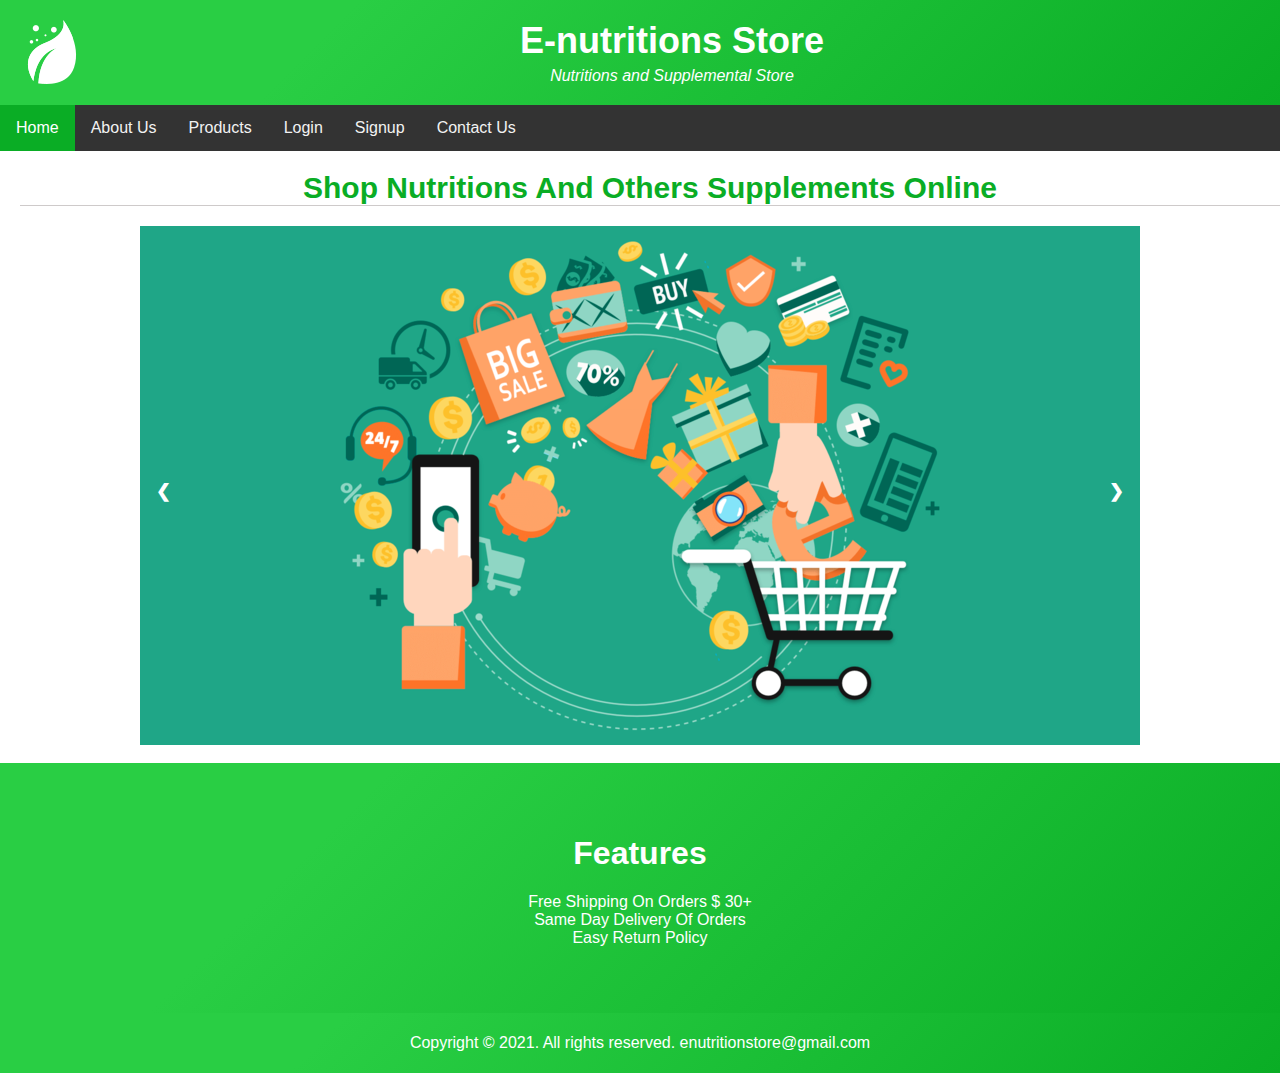
<file: index.html>
<!DOCTYPE html>
<html lang="en">

<head>
    <meta charset="UTF-8" />
    <meta name="viewport" content="width=device-width, initial-scale=1.0" />
    <title>Home</title>
    <link rel="stylesheet" href="css/main.css" />
</head>

<body>
    <div id="container">
        <header>
            <img src="images/sitelogo.png" align="left">
            <h1 class="logo_heading">E-nutritions Store</h1>
            <span>Nutritions and Supplemental Store</span>
        </header>
        <nav>
            <ul>
                <li><a href="index.html" class="active">Home</a></li>
                <li><a href="about.html">About Us</a></li>
                <li><a href="products.html">Products</a></li>
                <li><a class="hidelink" href="login.html">Login</a></li>
                <li><a class="hidelink" href="singup.html">Signup</a></li>
                <li><a href="contact.html">Contact Us</a></li>
                <li><a href="javascript:void(0)" onclick="Logout()" class="showlink" id="showlink">Logout</a></li>
            </ul>
            <div class="Username" id="Username"></div>
            
        </nav>
       
        <section>
            <div>
                <h1 class="singletitle  title text-center">Shop Nutritions And Others Supplements Online</h1>

                <div class="slideshow-container">
                    <div class="mySlides fade">
                        <img src="images/banner1.png" style="width:100%">
                    </div>
                    <div class="mySlides fade">
                        <img src="images/banner2.jpg" style="width:100%">
                    </div>
                    <div class="mySlides fade">
                        <img src="images/banner3.jpg" style="width:100%">
                    </div>
                    <a class="prev" onclick="plusSlides(-1)">&#10094;</a>
                    <a class="next" onclick="plusSlides(1)">&#10095;</a>
                </div>
            </div> <br>

            <header style="padding:50px 16px">
                <h1>Features</h1>
                <p>Free Shipping On Orders $ 30+ <br> Same Day Delivery Of Orders <br> Easy Return Policy</p>
            </header>
            <div class="clearfix"></div>
        </section>


        <!-- footer of the webpage -->
        <footer>
            <p>
                Copyright &copy; 2021. All rights reserved.
                <a href="mailto:enutritionsstore@gmail.com">enutritionstore@gmail.com </a>
            </p>
        </footer>
    </div>
    
    <script>
        var slideIndex = 1;
        showSlides(slideIndex);

        function plusSlides(n) {
            showSlides(slideIndex += n);
        }

        function currentSlide(n) {
            showSlides(slideIndex = n);
        }

        function showSlides(n) {
            var i;
            var slides = document.getElementsByClassName("mySlides");
            var dots = document.getElementsByClassName("dot");
            if (n > slides.length) {
                slideIndex = 1
            }
            if (n < 1) {
                slideIndex = slides.length
            }
            for (i = 0; i < slides.length; i++) {
                slides[i].style.display = "none";
            }
            for (i = 0; i < dots.length; i++) {
                dots[i].className = dots[i].className.replace(" active", "");
            }
            slides[slideIndex - 1].style.display = "block";
            //dots[slideIndex - 1].className += " active";
            var IsLogin = localStorage.getItem('IsLogin');
        if (typeof IsLogin !== 'undefined' && IsLogin !== null) {
            document.getElementById('showlink').style.display = 'block';
            var hidelink = document.getElementsByClassName('hidelink');
            for (var i = 0; i < hidelink.length; i++) {
                hidelink[i].style.display = 'none';
            }
            document.getElementById("Username").innerHTML = localStorage.getItem('email');
        }


        }

        function Logout() {
            localStorage.removeItem("IsLogin");
            location.reload(0);
        }
        </script>
    
</body>

</html>
</file>
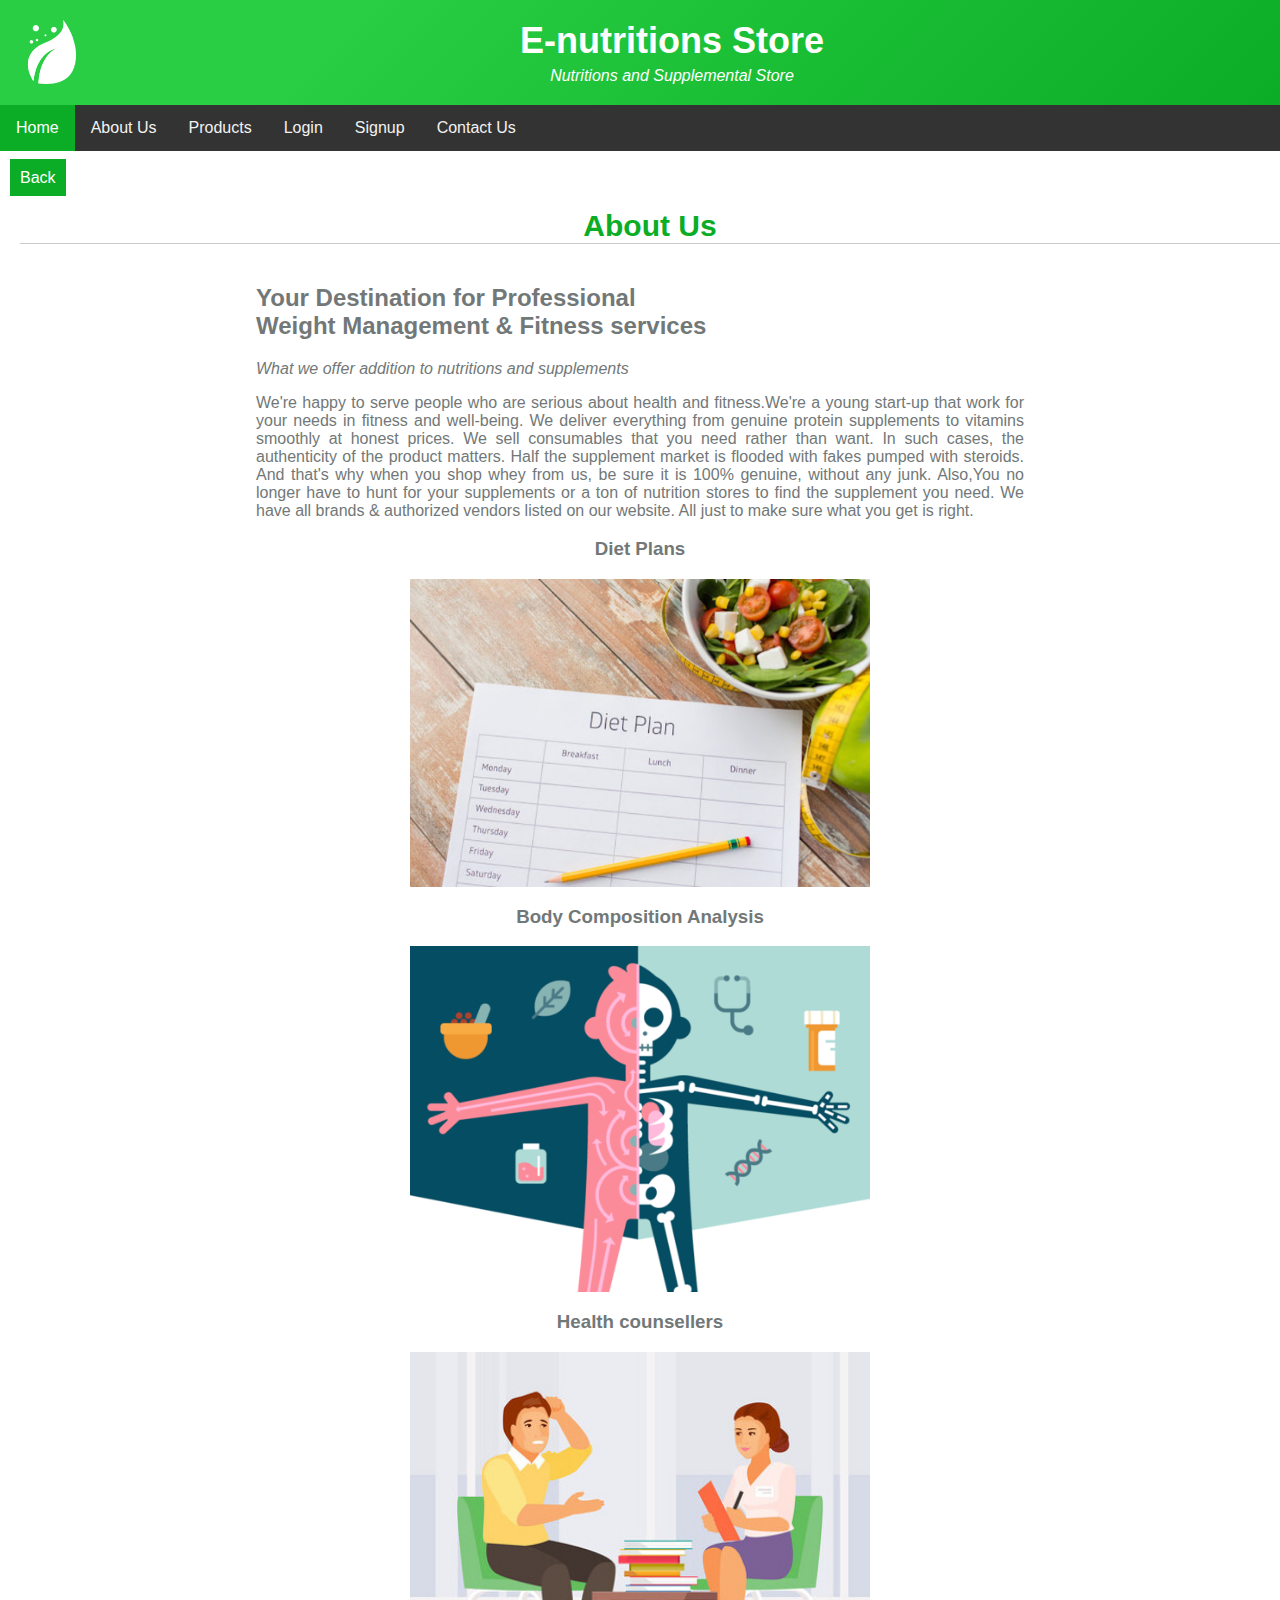
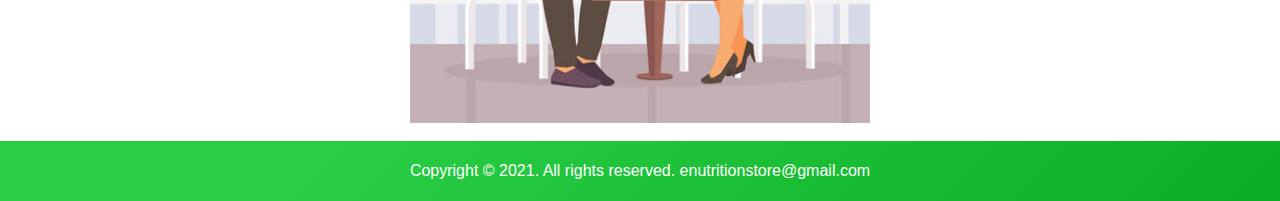
<file: about.html>
<!DOCTYPE html>
<html lang="en">

<head>
    <meta charset="UTF-8" />
    <meta name="viewport" content="width=device-width, initial-scale=1.0" />
    <title>About Us</title>
    <link rel="stylesheet" href="css/main.css" />
    <link rel="stylesheet" href="css/content.css" />
    <link href="css/font.css" rel="stylesheet">
</head>

<body>
    <div id="container">
        <header>
            <img src="images/sitelogo.png" align="left">
            <h1 class="logo_heading">E-nutritions Store</h1>
            <span>Nutritions and Supplemental Store</span>
        </header>
        <nav>
            <ul>
                <li><a href="index.html" class="active">Home</a></li>
                <li><a href="about.html">About Us</a></li>
                <li><a href="products.html">Products</a></li>
                <li><a class="hidelink" href="login.html">Login</a></li>
                <li><a class="hidelink" href="singup.html">Signup</a></li>
                <li><a href="contact.html">Contact Us</a></li>
                <li><a href="javascript:void(0)" onclick="Logout()" class="showlink" id="showlink">Logout</a></li>

            </ul>
            <div class="Username" id="Username"></div>

        </nav>
        <section class="mainsection">
            <br>
            <div class="clearfix">
                <a href="index.html" class="btn">Back</a>
            </div>
            <h4 class="title text-center">About Us</h4>
            <div class="col-content">

                <div class="w3-container w3-content w3-center w3-padding-64" style="max-width:800px" id="band">
                    <h2 class="w3-wide">Your Destination for Professional<br>Weight Management & Fitness services</h2>
                    <p class="w3-wide"><i>What we offer addition to nutritions and supplements</i></p>
                    <p class="w3-justify">We're happy to serve people who are serious about health and fitness.We're a young start-up that work for your needs in fitness and well-being. We deliver everything from genuine protein supplements to vitamins smoothly at honest prices.
                        We sell consumables that you need rather than want. In such cases, the authenticity of the product matters. Half the supplement market is flooded with fakes pumped with steroids. And that's why when you shop whey from us, be sure it is 100% genuine, without any junk.
                        Also,You no longer have to hunt for your supplements or a ton of nutrition stores to find the supplement you need. We have all brands & authorized vendors listed on our website. All just to make sure what you get is right.

                    </p>
                    <div class="w3-row w3-padding-32">
                        <div class="w3-third">
                            <center><h3 class="w3-wide">Diet Plans</h3></center>
                            <img src="images/dietplan.jpg" class="w3-round w3-margin-bottom" alt="Random Name" style="width:60%">
                        </div>
                        <div class="w3-third">
                           <center><h3 class="w3-wide">Body Composition Analysis
                            </h3></center> 
                            <img src="images/bodycom.png" class="w3-round w3-margin-bottom" alt="Random Name" style="width:60%">
                        </div>
                        <div class="w3-third">
                           <center><h3 class="w3-wide">Health counsellers</h3></center> 
                            </p>
                            <img src="images/counsel.jpg" class="w3-round" alt="Random Name" style="width:60%">
                        </div>
                    </div>
                </div>
            </div>
            <div class="clearfix"></div>
        </section>
        <br>
        <!-- footer of the webpage -->
        <footer>
            <p>
                Copyright &copy; 2021. All rights reserved.
                <a href="mailto:enutritionsstore@gmail.com">enutritionstore@gmail.com </a>
            </p>
        </footer>
    </div>

    <script>
        var IsLogin = localStorage.getItem('IsLogin');
        if (typeof IsLogin !== 'undefined' && IsLogin !== null) {
            document.getElementById('showlink').style.display = 'block';
            var hidelink = document.getElementsByClassName('hidelink');
            for (var i = 0; i < hidelink.length; i++) {
                hidelink[i].style.display = 'none';
            }
            document.getElementById("Username").innerHTML = localStorage.getItem('email');
        }


        function Logout() {
            localStorage.removeItem("IsLogin");
            location.reload(0);
        }
    </script>
   
</body>

</html>
</file>
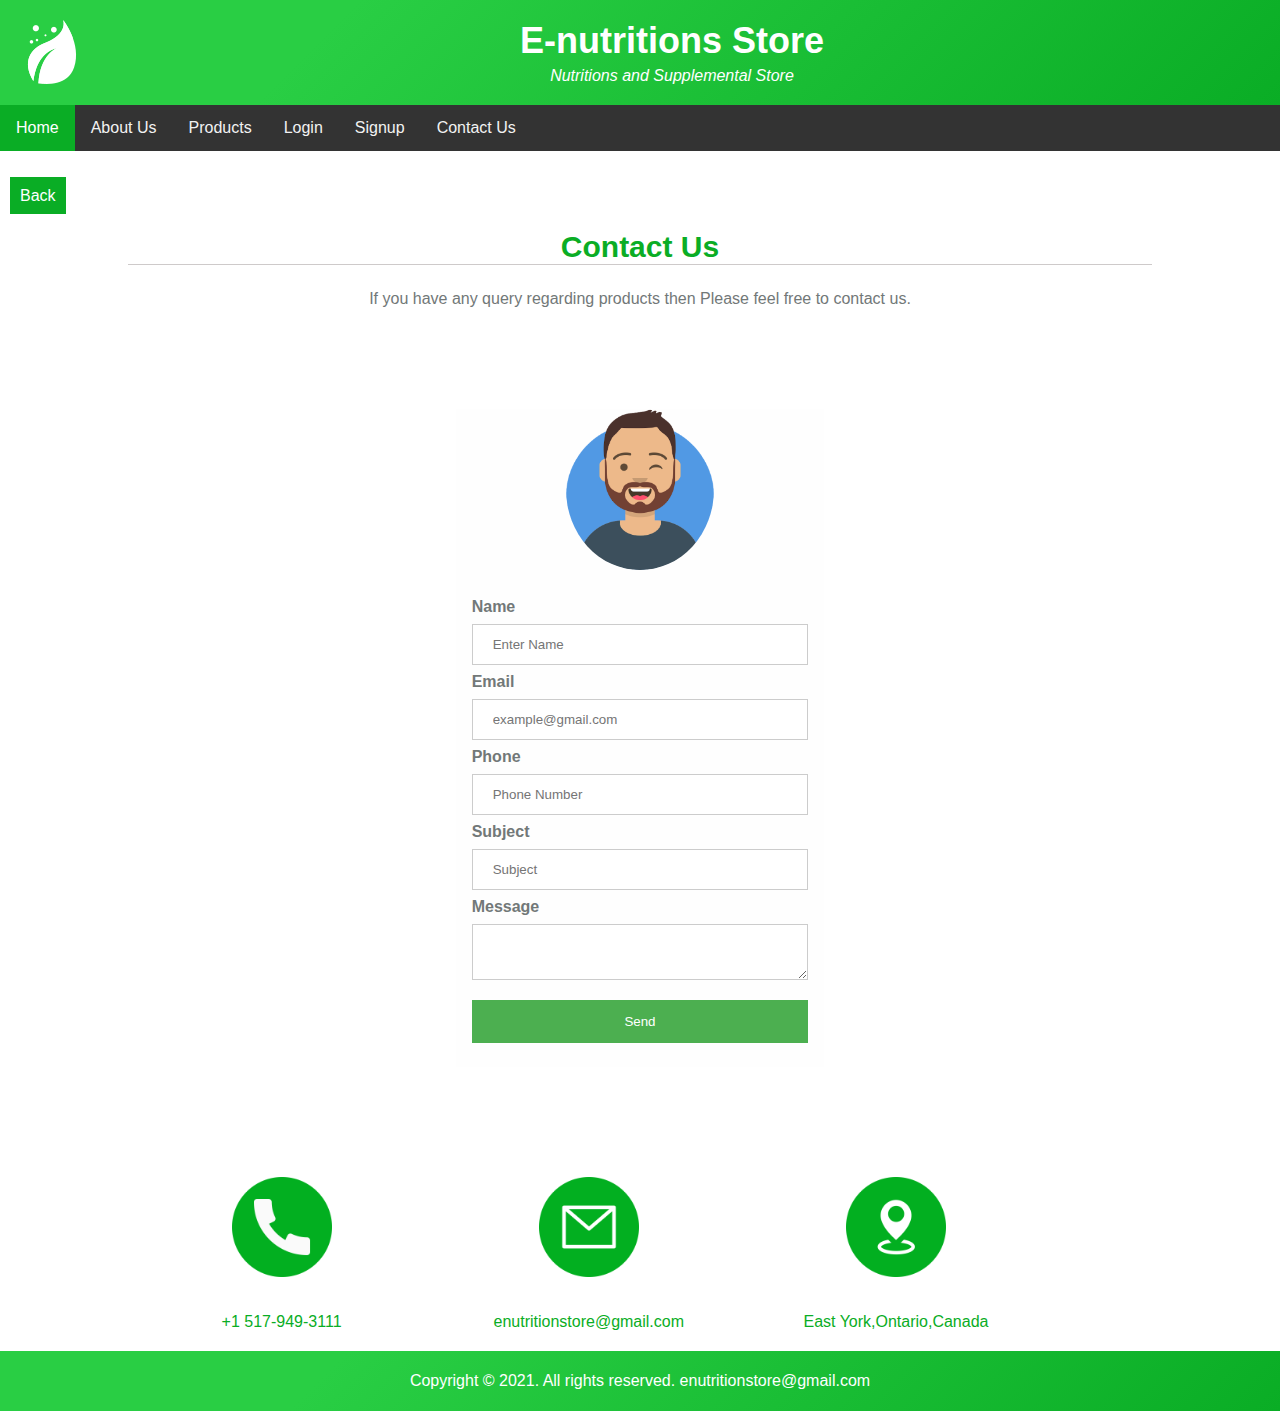
<file: contact.html>
<!DOCTYPE html>
<html lang="en">

<head>
    <meta charset="UTF-8" />
    <meta name="viewport" content="width=device-width, initial-scale=1.0" />
    <title>Contact Us</title>
    <link rel="stylesheet" href="css/main.css" />
    <link href="css/font.css" rel="stylesheet">
    <link href="css/content.css" rel="stylesheet">

    <script>
        var IsLogin = localStorage.getItem('IsLogin');
        if (typeof IsLogin !== 'undefined' && IsLogin !== null) {
            document.getElementsByClassName('hidelink')[0].style.visibility = 'hidden';
        }
    </script>

</head>

<body>
    <div id="container">
        <header>
            <img src="images/sitelogo.png" align="left">
            <h1 class="logo_heading">E-nutritions Store</h1>
            <span>Nutritions and Supplemental Store</span>
        </header>
        <nav>
            <ul>
                <li><a href="index.html" class="active">Home</a></li>
                <li><a href="about.html">About Us</a></li>
                <li><a href="products.html">Products</a></li>
                <li><a class="hidelink" href="login.html">Login</a></li>
                <li><a class="hidelink" href="singup.html">Signup</a></li>
                <li><a href="contact.html">Contact Us</a></li>
                <li><a href="javascript:void(0)" onclick="Logout()" class="showlink" id="showlink">Logout</a></li>

            </ul>
            <div class="Username" id="Username"></div>

        </nav>
        <section>
            <br>
            <br>
            <a href="index.html" class="btn">Back</a>
            <div class="col-full text-center contactus">
                <h2 class="title margin-left0 text-center">Contact Us</h2>
                <p> If you have any query regarding products then Please feel free to contact us.<br>
                </p>
                <br><br>
                <br>
                <div class="col-content">
                    <div id="id01" class="">
                        <form class="modal-content animate" action="" method="post" onsubmit="SendQuery()">
                            <div class="imgcontainer">
                                <img src="images/img_avatar2.png" alt="Avatar" class="avatar">
                            </div>
                            <div class="container">
                                <label for="name"><b>Name</b></label>
                                <input type="text" placeholder="Enter Name" name="name" id="name" required>
                                <label for="Email"><b>Email</b></label>
                                <input type="email" placeholder="example@gmail.com" name="email" id="email" required>
                                <label for="phone"><b>Phone</b></label>
                                <input type="text" placeholder="Phone Number" name="phone" id="phone" required>
                                <label for="subject"><b>Subject</b></label>
                                <input type="text" placeholder="Subject" name="subject" id="subject" required>
                                <label for="MessageBox"><b>Message</b></label>
                                <textarea name="MessageBox" id="MessageBox" required></textarea>
                                <button type="submit">Send</button>
                            </div>
                        </form>
                    </div>
                </div>
                <br>
                <div class="col-30 text-center">
                    <img src="images/phone.png" width="100px" height="100px">
                    <br>
                    <br>
                    <a href="tel:+1517-949-3111">+1 517-949-3111</a>
                </div>
                <div class="col-30 text-center">
                    <img src="images/email.png" width="100px" height="100px">
                    <br>
                    <br>
                    <a href="mailto:jkpachchigar@gmail.com"> enutritionstore@gmail.com</a>
                </div>
                <div class="col-30 text-center">
                    <img src="images/address.png" width="100px" height="100px">
                    <br><br>
                    <a href="">East York,Ontario,Canada</a>
                </div>
                <div class="clearfix"></div>
                <br>
                <br><br>
            </div>
        </section>
        <br>

        <!-- footer of the webpage -->
        <br>
        <footer>
            <p>
                Copyright &copy; 2021. All rights reserved.
                <a href="mailto:enutritionsstore@gmail.com">enutritionstore@gmail.com </a>
            </p>
        </footer>
    </div>

    <script>
        // Get the modal
        var modal = document.getElementById('id01');
        // When the user clicks anywhere outside of the modal, close it

        function SendQuery() {
            alert("Your inquiry submitted successfully!");
        }


        var IsLogin = localStorage.getItem('IsLogin');
        if (typeof IsLogin !== 'undefined' && IsLogin !== null) {
            document.getElementById('showlink').style.display = 'block';
            var hidelink = document.getElementsByClassName('hidelink');
            for (var i = 0; i < hidelink.length; i++) {
                hidelink[i].style.display = 'none';
            }
            document.getElementById("Username").innerHTML = localStorage.getItem('email');
        }


        function Logout() {
            localStorage.removeItem("IsLogin");
            location.reload(0);
        }
    </script>

</body>

</html>
</file>
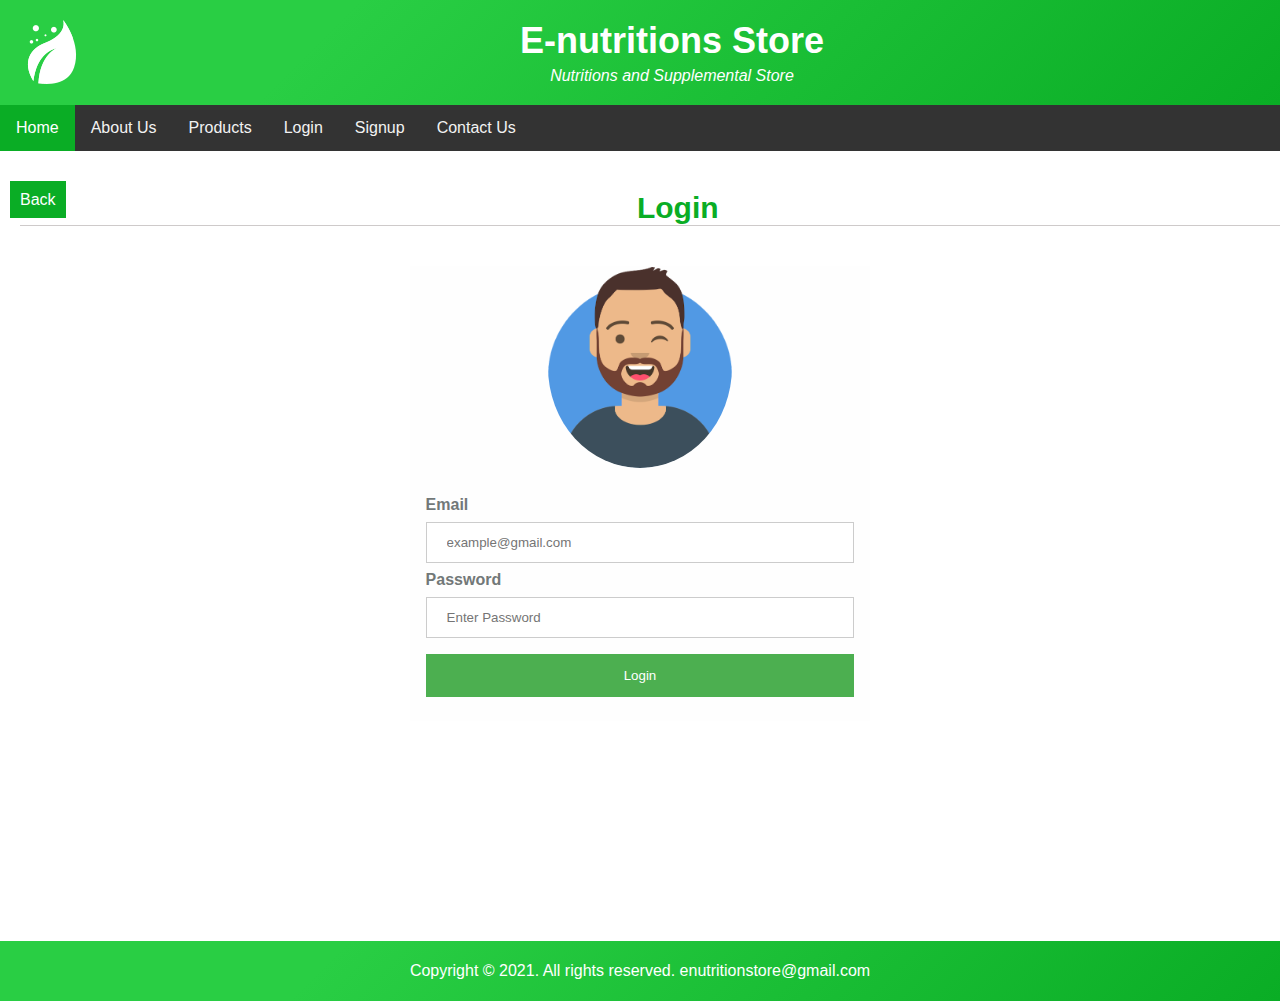
<file: login.html>
<!DOCTYPE html>
<html lang="en">

<head>
    <meta charset="UTF-8" />
    <meta name="viewport" content="width=device-width, initial-scale=1.0" />
    <title>Login</title>
    <link rel="stylesheet" href="css/main.css" />
    <link rel="stylesheet" href="css/content.css" />
    <link href="css/font.css" rel="stylesheet">

</head>

<body>
    <div id="container">
        <header>
            <img src="images/sitelogo.png" align="left">
            <h1 class="logo_heading">E-nutritions Store</h1>
            <span>Nutritions and Supplemental Store</span>
        </header>
        <nav>
            <ul>
                <li><a href="index.html" class="active">Home</a></li>
                <li><a href="about.html">About Us</a></li>
                <li><a href="products.html">Products</a></li>
                <li><a class="hidelink" href="login.html">Login</a></li>
                <li><a class="hidelink" href="singup.html">Signup</a></li>
                <li><a href="contact.html">Contact Us</a></li>
            </ul>
        </nav>
        <section class="mainsection">
            <div class="clearfix">
                <a href="index.html" class="btn">Back</a>
            </div>
            <h4 class="title text-center">Login</h4>
            <div class="col-content">
                <div id="id01" class="">
                    <form class="modal-content animate" action="" method="post" onsubmit="Login()">
                        <div class="imgcontainer">
                            <img src="images/img_avatar2.png" alt="Avatar" class="avatar">
                        </div>
                        <div class="container">
                            <label for="email"><b>Email</b></label>
                            <input type="email" placeholder="example@gmail.com" name="email" id="email" required>
                            <label for="Password"><b>Password</b></label>
                            <input type="password" placeholder="Enter Password" name="Password" id="Password" required>
                            <button type="submit">Login</button>
                        </div>
                    </form>
                </div>
            </div>
            <div class="clearfix"></div>
        </section>
        <!-- footer of the webpage -->
        <footer>
            <p>
                Copyright &copy; 2021. All rights reserved.
                <a href="mailto:enutritionsstore@gmail.com">enutritionstore@gmail.com </a>
            </p>
        </footer>
    </div>
   
   

</body>

</html>
</file>
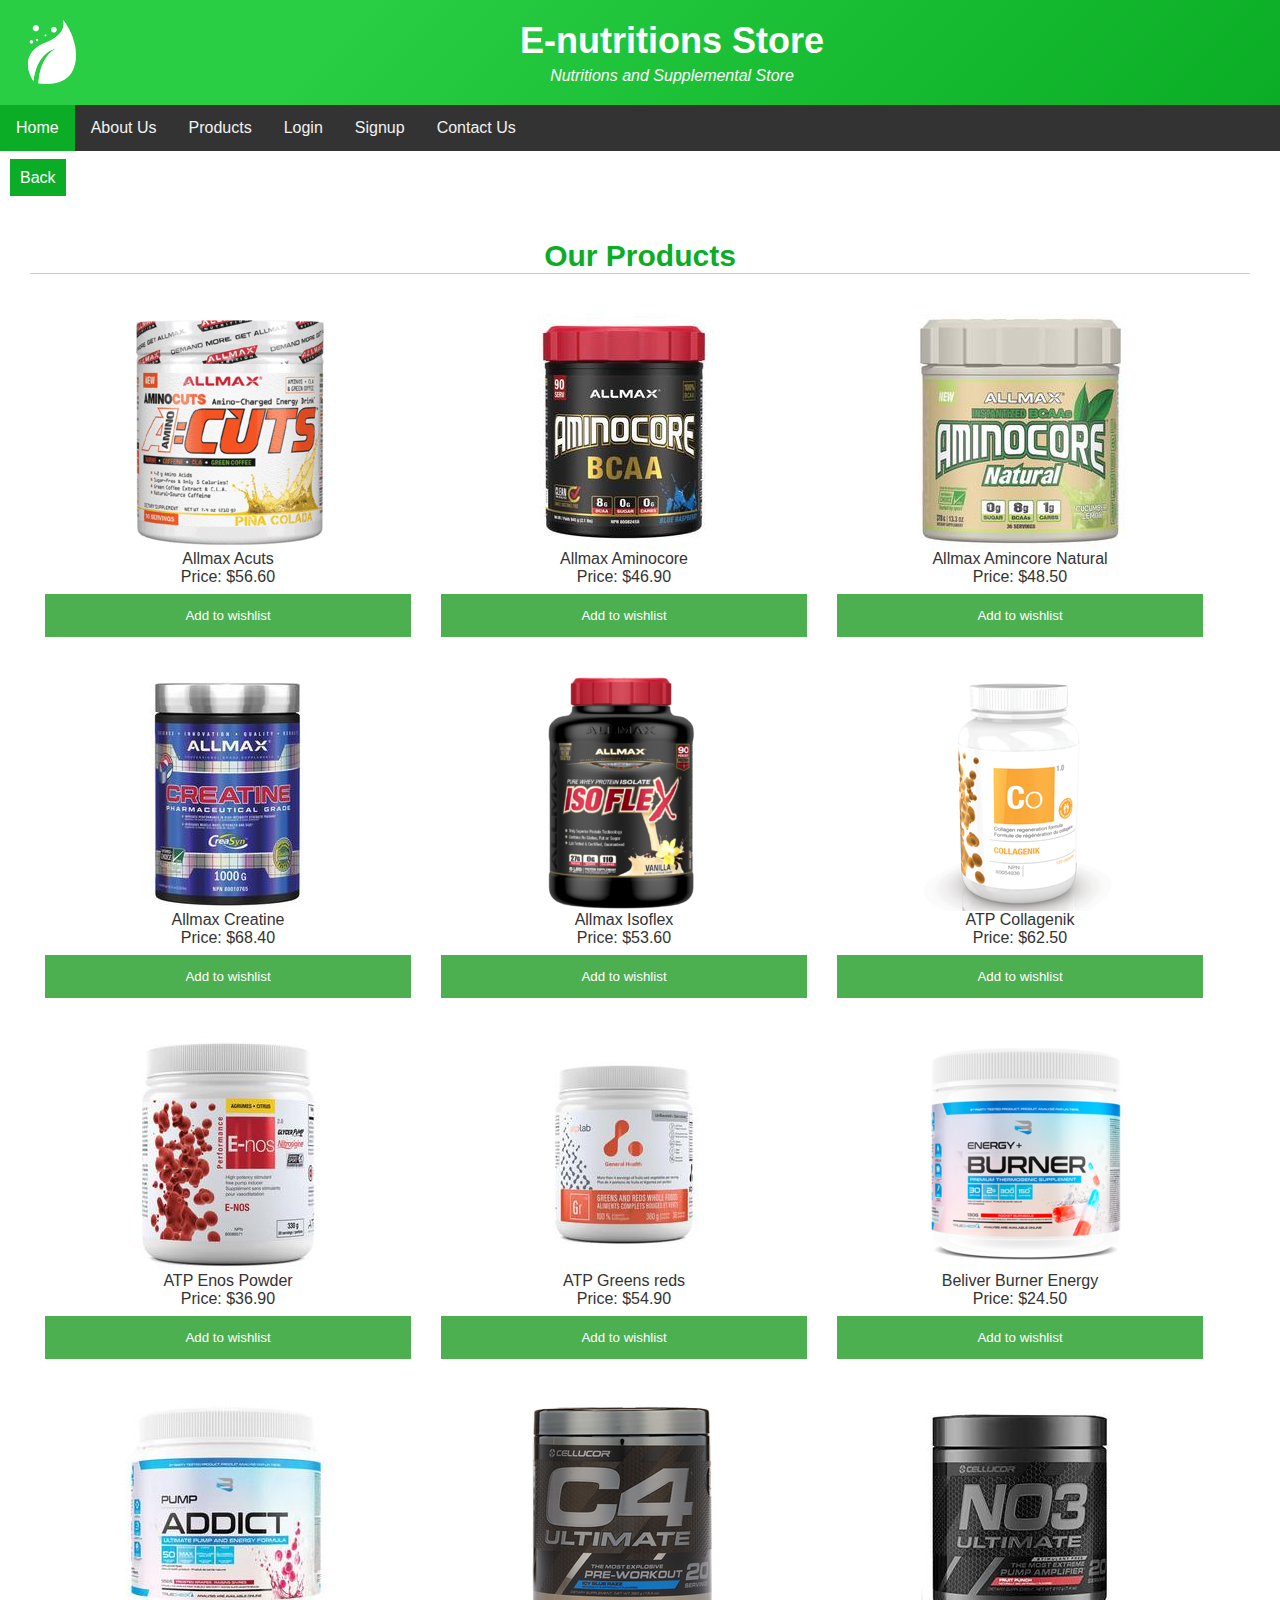
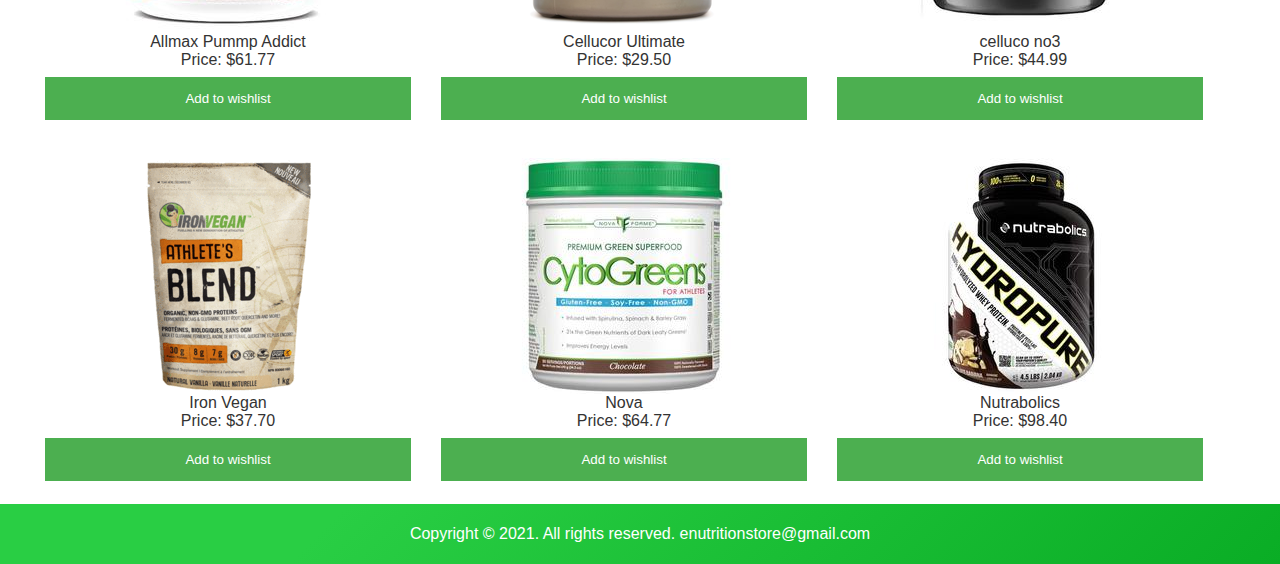
<file: products.html>
<!DOCTYPE html>
<html lang="en">

<head>
    <meta charset="UTF-8" />
    <meta name="viewport" content="width=device-width, initial-scale=1.0" />
    <title>Products</title>
    <link rel="stylesheet" href="css/main.css" />
    <link rel="stylesheet" href="css/content.css" />
    <link href="css/font.css" rel="stylesheet">

    <script>
        var IsLogin = localStorage.getItem('IsLogin');
        if (typeof IsLogin !== 'undefined' && IsLogin !== null) {
            document.getElementsByClassName('hidelink')[0].style.visibility = 'hidden';
        }
    </script>

</head>

<body>
    <div id="container">
        <header>
            <img src="images/sitelogo.png" align="left">
            <h1 class="logo_heading">
                E-nutritions Store
            </h1>
            <span>Nutritions and Supplemental Store</span>
        </header>
        <nav>
            <ul>
                <li>
                    <a href="index.html" class="active">Home</a>
                </li>
                <li>
                    <a href="about.html">About Us</a>
                </li>
                <li>
                    <a href="products.html">Products</a>
                </li>
                <li>
                    <a class="hidelink" href="login.html">Login</a>
                </li>
                <li>
                    <a class="hidelink" href="singup.html">Signup</a>
                </li>
                <li>
                    <a href="contact.html">Contact Us</a>
                </li>

                <li>
                    <a href="javascript:void(0)" onclick="Logout()" class="showlink" id="showlink">Logout</a>
                </li>

            </ul>
            <div class="Username" id="Username">
            </div>
        </nav>
        <section class="">
            <br>
            <div class="clearfix">
                <a href="index.html" class="btn">Back</a>
            </div>
            <div class="col-content_products">
                <h2 class="title margin-left0 text-center">
                    Our Products
                </h2>
                <div class="prd_image">
                    <a href="images/allmax_acuts.png" target="_blank"><img src="images/allmax_acuts.png"></a>
                    <center>
                        <a href="images/allmax_acuts.png" target="_blank" class="image_text">Allmax Acuts <br> Price: $56.60</a>
                    </center>
                    <div><button>Add to wishlist</button></div>
                </div>
                <div class="prd_image">
                    <a href="images/allmax_aminocore.jpg" target="_blank"><img src="images/allmax_aminocore.jpg"></a>
                    <center>
                        <a href="mages/allmax_aminocore.jpg" target="_blank" class="image_text">Allmax Aminocore <br> Price: $46.90</a>
                    </center>
                    <div><button>Add to wishlist</button></div>
                </div>
                <div class="prd_image">
                    <a href="images/allmax_amincore_natural.png" target="_blank"><img src="images/allmax_amincore_natural.jpg"></a>
                    <center>
                        <a href="images/allmax_amincore_natural.png" target="_blank" class="image_text">Allmax Amincore
                        Natural<br> Price: $48.50 </a>
                    </center>
                    <div><button>Add to wishlist</button></div>
                </div>
                <div class="prd_image">
                    <a href="images/allmax_creatine.png" target="_blank"><img src="images/allmax_creatine.jpg"></a>
                    <center>
                        <a href="images/allmax_creatine.png" target="_blank" class="image_text">Allmax Creatine <br> Price: $68.40 </a>
                    </center>
                    <div><button>Add to wishlist</button></div>
                </div>
                <div class="prd_image">
                    <a href="images/allma_isoflex.png" target="_blank"><img src="images/allma_isoflex.png"></a>
                    <center>
                        <a href="images/allma_isoflexpng" target="_blank" class="image_text">Allmax Isoflex <br> Price: $53.60 </a>
                    </center>
                    <div><button>Add to wishlist</button></div>
                </div>
                <div class="prd_image">
                    <a href="images/atp_collagenik.png" target="_blank"><img src="images/atp_collagenik.png"></a>
                    <center>
                        <a href="images/atp_collagenik.png" target="_blank" class="image_text">ATP Collagenik <br> Price: $62.50 </a>
                    </center>
                    <div><button>Add to wishlist</button></div>
                </div>
                <div class="prd_image">
                    <a href="images/atp_enos-powder.png" target="_blank"><img src="images/atp_enos-powder.jpg"></a>
                    <center>
                        <a href="images/atp_enos-powder.png" target="_blank" class="image_text">ATP Enos Powder <br> Price: $36.90 </a>
                    </center>
                    <div><button>Add to wishlist</button></div>
                </div>
                <div class="prd_image">
                    <a href="images/atp_greens_reds.png" target="_blank"><img src="images/atp_greens_reds.jpg"></a>
                    <center>
                        <a href="images/allma_isoflex.png" target="_blank" class="image_text"> ATP Greens reds <br> Price: $54.90 </a>
                    </center>
                    <div><button>Add to wishlist</button></div>
                </div>
                <div class="prd_image">
                    <a href="images/believe_burner_energy.png" target="_blank"><img src="images/believe_burner_energy.png"></a>
                    <center>
                        <a href="images/believe_burner_energy.png" target="_blank" class="image_text">Beliver Burner Energy <br> Price: $24.50  </a>
                    </center>
                    <div><button>Add to wishlist</button></div>
                </div>
                <div class="prd_image">
                    <a href="images/believe_pump_addict.png" target="_blank"><img src="images/believe_pump_addict.jpg"></a>
                    <center>
                        <a href="images/believe_pump_addict.png" target="_blank" class="image_text">Allmax Pummp Addict <br> Price: $61.77  </a>
                    </center>
                    <div><button>Add to wishlist</button></div>
                </div>
                <div class="prd_image">
                    <a href="images/cellucor_ultimate.png" target="_blank"><img src="images/cellucor_ultimate.png"></a>
                    <center>
                        <a href="images/cellucor_ultimate.png" target="_blank" class="image_text">Cellucor Ultimate <br> Price: $29.50 </a>
                    </center>
                    <div><button>Add to wishlist</button></div>
                </div>
                <div class="prd_image">
                    <a href="images/cellucor_no3.jpg" target="_blank"><img src="images/cellucor_no3.jpg"></a>
                    <center>
                        <a href="images/cellucor_no3.jpg" target="_blank" class="image_text">celluco no3 <br> Price: $44.99 </a>
                    </center>
                    <div><button>Add to wishlist</button></div>
                </div>
                <div class="prd_image">
                    <a href="images/Iron_vegan.png" target="_blank"><img src="images/Iron_vegan.png"></a>
                    <center>
                        <a href="images/Iron_vegan.png" target="_blank" class="image_text">Iron Vegan <br> Price: $37.70 </a>
                    </center>
                    <div><button>Add to wishlist</button></div>
                </div>
                <div class="prd_image">
                    <a href="images/nova.jpg" target="_blank"><img src="images/nova.jpg"></a>
                    <center>
                        <a href="images/nova.jpg" target="_blank" class="image_text">Nova <br> Price: $64.77 </a>
                    </center>
                    <div><button>Add to wishlist</button></div>
                </div>
                <div class="prd_image">
                    <a href="images/nutrabolics.png" target="_blank"><img src="images/nutrabolics.jpg"></a>
                    <center>
                        <a href="images/nutrabolics.png" target="_blank" class="image_text">Nutrabolics <br> Price: $98.40 </a>
                    </center>
                    <div><button>Add to wishlist</button></div>
                </div>
            </div>
            <div class="clearfix">
            </div>
        </section>

        <!-- footer of the webpage -->
        <footer>
            <p>
                Copyright &copy; 2021. All rights reserved.
                <a href="mailto:enutritionsstore@gmail.com">enutritionstore@gmail.com </a>
            </p>
        </footer>


        <script>
            var IsLogin = localStorage.getItem('IsLogin');
            if (typeof IsLogin !== 'undefined' && IsLogin !== null) {
                document.getElementById('showlink').style.display = 'block';
                var hidelink = document.getElementsByClassName('hidelink');
                for (var i = 0; i < hidelink.length; i++) {
                    hidelink[i].style.display = 'none';
                }
                document.getElementById("Username").innerHTML = localStorage.getItem('email');
            }

            function Logout() {
                localStorage.removeItem("IsLogin");
                location.reload(0);
            }
        </script>


</body>

</html>
</file>
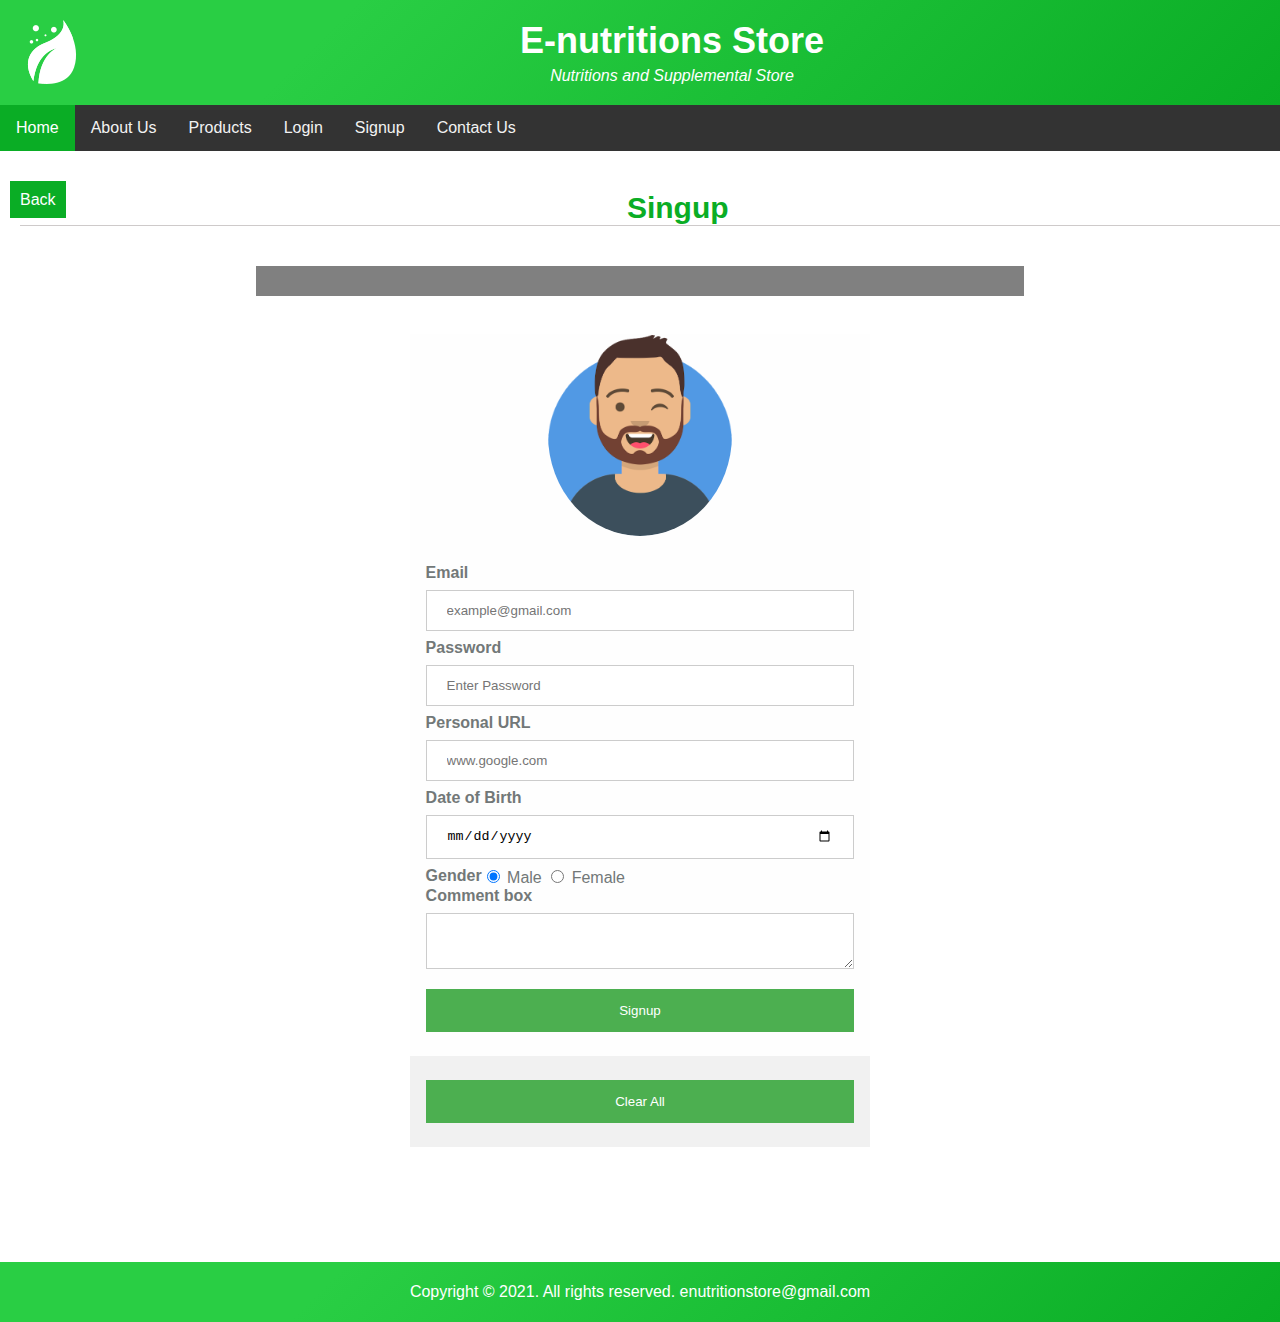
<file: singup.html>
<!DOCTYPE html>
<html lang="en">

<head>
    <meta charset="UTF-8" />
    <meta name="viewport" content="width=device-width, initial-scale=1.0" />
    <title>Signup</title>
    <link rel="stylesheet" href="css/main.css" />
    <link rel="stylesheet" href="css/content.css" />
    <link href="css/font.css" rel="stylesheet">

    <script>
        var IsLogin = localStorage.getItem('IsLogin');
        if (typeof IsLogin !== 'undefined' && IsLogin !== null) {
            document.getElementsByClassName('hidelink')[0].style.visibility = 'hidden';
            window.location.href = "index.html";
        }

    </script>
</head>

<body>
    <div id="container">
        <header>
            <img src="images/sitelogo.png" align="left">
            <h1 class="logo_heading">E-nutritions Store</h1>
            <span>Nutritions and Supplemental Store</span>
        </header>
        <nav>
            <ul>
                <li><a href="index.html" class="active">Home</a></li>
                <li><a href="about.html">About Us</a></li>
                <li><a href="products.html">Products</a></li>
                <li><a class="hidelink" href="login.html">Login</a></li>
                <li><a class="hidelink" href="singup.html">Signup</a></li>
                <li><a href="contact.html">Contact Us</a></li>
            </ul>
        </nav>
        <section class="mainsection">
            <div class="clearfix">
                <a href="index.html" class="btn">Back</a>
            </div>
            <h4 class="title text-center">Singup</h4>
            <div class="col-content">
                <div id="id01" class="">
                    <div id="myProgress">
                        <div id="myBar"></div>
                        <input type="hidden" id="Percentage" value="0">
                        <input type="hidden" id="hemail" value="0">
                        <input type="hidden" id="hPassword" value="0">
                        <input type="hidden" id="hURL" value="0">
                        <input type="hidden" id="hDOB" value="0">
                        <input type="hidden" id="hgender" value="0">
                        <input type="hidden" id="hCommentBox" value="0">
                    </div>
                    <form class="modal-content animate" id="register" name="register" action="" method="post" onsubmit="Registration()">
                        <div class="imgcontainer">
                            <img src="images/img_avatar2.png" alt="Avatar" class="avatar">
                        </div>
                        <div class="container">
                            <label for="email"><b>Email</b></label>
                            <input  autocorrect="off" autocomplete="off" autocapitalize="off" type="email" placeholder="example@gmail.com" name="email" onfocusout="Progress('email')" id="email" required>
                            <label for="Password"><b>Password</b></label>
                            <input  autocorrect="off" autocomplete="off" autocapitalize="off" type="password" placeholder="Enter Password" onfocusout="Progress('Password')" name="Password" id="Password" required>
                            <label for="URL"><b>Personal URL</b></label>
                            <input  autocorrect="off" autocomplete="off" autocapitalize="off" type="text" placeholder="www.google.com" name="URL" id="URL" onfocusout="Progress('URL')" required>
                            <label for="DOB"><b>Date of Birth</b></label>
                            <input  autocorrect="off" autocomplete="off" autocapitalize="off" type="date" placeholder="DOB" name="DOB" onfocusout="Progress('DOB')" id="DOB" required>
                            <label for="URL"><b>Gender</b></label>
                            <input  autocorrect="off" autocomplete="off" autocapitalize="off" type="radio" name="gender" checked onfocusout="Progress('gender')" value="Male"> Male
                            <input  autocorrect="off" autocomplete="off" autocapitalize="off" type="radio" name="gender" onfocusout="Progress('gender')" value="Female"> Female<br>
                            <label for="CommentBox"><b>Comment box</b></label>
                            <textarea name="CommentBox" id="CommentBox" onfocusout="Progress('gender')" required></textarea>
                            <button type="submit">Signup</button>
                        </div>
                        <div class="container" style="background-color:#f1f1f1">
                            <button type="button" onclick="ResetForm()" class="clearAll">Clear All</button>
                        </div>

                    </form>

                </div>

            </div>


            <div class="clearfix"></div>
        </section>
        <!-- footer of the webpage -->
        <footer>
            <p>
                Copyright &copy; 2021. All rights reserved.
                <a href="mailto:enutritionsstore@gmail.com">enutritionstore@gmail.com </a>
            </p>
        </footer>
    </div>
    <script>
        // Get the modal
        var modal = document.getElementById('id01');

        // When the user clicks anywhere outside of the modal, close it

        function Registration() {

            var email = document.getElementById("email").value;
            var StoageEmail = localStorage.getItem('email');
            var Password = document.getElementById("Password").value;
            //alert(Password);
            var URL = document.getElementById("URL").value;
            //alert(URL);
            var DOB = document.getElementById("DOB").value;
            //alert(DOB);
            var gender = document.querySelector('input[name=gender]:checked').value;
            //alert(gender);
            var CommentBox = document.getElementById("CommentBox").value;
            //alert(CommentBox);
            if (typeof StoageEmail !== 'undefined' && StoageEmail !== null) {
                if (email != StoageEmail) {
                    localStorage.setItem("email", email);
                    localStorage.setItem("Password", Password);
                    localStorage.setItem("URL", URL);
                    localStorage.setItem("DOB", DOB);
                    localStorage.setItem("CommentBox", CommentBox);
                    alert("You are registerd succefully");
                    //window.location.href = "login.html";
                } else {
                    alert("You are already registered with the system");
                }
            } else {
                localStorage.setItem("email", email);
                localStorage.setItem("Password", Password);
                localStorage.setItem("URL", URL);
                localStorage.setItem("DOB", DOB);
                localStorage.setItem("CommentBox", CommentBox);
                alert("You are registerd succefully");
                //window.location.href = "login.html";
            }
        }

        function Progress(id) {
            var Percentage = parseInt(document.getElementById("Percentage").value);
            var email = document.getElementById("hemail").value;
            var Password = document.getElementById("hPassword").value;
            var URL = document.getElementById("hURL").value;
            var DOB = document.getElementById("hDOB").value;
            var gender = document.getElementById("hgender").value;
            var CommentBox = document.getElementById("hCommentBox").value;
            if (id == "email") {
                if (document.getElementById("email").value != "" && email == 0) {
                    Percentage += 20;
                    document.getElementById("Percentage").value = Percentage;
                    move(Percentage);
                    document.getElementById("hemail").value = 1;
                } else if (document.getElementById("email").value == "" && email == 1) {
                    Percentage -= 20;
                    document.getElementById("Percentage").value = Percentage;
                    move(Percentage);
                    document.getElementById("hemail").value = 0;
                }
            } else if (id == "Password") {
                if (document.getElementById("Password").value != "" && Password == 0) {
                    Percentage += 20;
                    document.getElementById("Percentage").value = Percentage;
                    move(Percentage);
                    document.getElementById("hPassword").value = 1;
                } else if (document.getElementById("Password").value == "" && Password == 1) {
                    Percentage -= 20;
                    document.getElementById("Percentage").value = Percentage;
                    move(Percentage);
                    document.getElementById("hPassword").value = 0;
                }
            } else if (id == "URL") {
                if (document.getElementById("URL").value != "" && URL == 0) {
                    Percentage += 20;
                    document.getElementById("Percentage").value = Percentage;
                    move(Percentage);
                    document.getElementById("hURL").value = 1;
                } else if (document.getElementById("URL").value == "" && URL == 1) {
                    Percentage -= 20;
                    document.getElementById("Percentage").value = Percentage;
                    move(Percentage);
                    document.getElementById("hURL").value = 0;
                }
            } else if (id == "DOB") {
                if (document.getElementById("DOB").value != "" && DOB == 0) {
                    Percentage += 20;
                    document.getElementById("Percentage").value = Percentage;
                    move(Percentage);
                    document.getElementById("hDOB").value = 1;
                } else if (document.getElementById("DOB").value == "" && DOB == 1) {
                    Percentage -= 20;
                    document.getElementById("Percentage").value = Percentage;
                    move(Percentage);
                    document.getElementById("hDOB").value = 0;
                }
            } else if (id == "gender") {
                var genderv = document.querySelector('input[name=gender]:checked').value;
                if (genderv != "" && gender == 0) {
                    Percentage += 20;
                    document.getElementById("Percentage").value = Percentage;
                    move(Percentage);
                    document.getElementById("hgender").value = 1;
                } else if (genderv == "" && gender == 1) {
                    Percentage -= 20;
                    document.getElementById("Percentage").value = Percentage;
                    move(Percentage);
                    document.getElementById("hgender").value = 0;
                }
            } else if (id == "CommentBox") {
                if (document.getElementById("CommentBox").value != "" && CommentBox == 0) {
                    Percentage += 20;
                    document.getElementById("Percentage").value = Percentage;
                    move(Percentage);
                    document.getElementById("hCommentBox").value = 1;
                } else if (document.getElementById("CommentBox").value == "" && CommentBox == 1) {
                    Percentage -= 20;
                    document.getElementById("Percentage").value = Percentage;
                    move(Percentage);
                    document.getElementById("hCommentBox").value = 0;
                }
            }
        }

        function move(percentage) {
            var elem = document.getElementById("myBar");
            var id = setInterval(frame(percentage), 10);

            function frame(percentage) {
                elem.style.width = percentage + "%";
                elem.innerHTML = percentage + "%";
            }
        }

        function ResetForm() {
            document.getElementById("register").reset();
        }
    </script>
</body>

</html>
</file>
<file: css/main.css>
body {
    color: #434242;
    font-family: 'PT Sans Caption', sans-serif;
    margin: 0;
    color: #727878;
    background-color: #ffffff;
    background-image: linear-gradient(315deg, #ffffff 0%, #d7e1ec 74%);
    background-size: cover;
    background-repeat: no-repeat;
    background-attachment: fixed;
}

img {
    max-width: 100%;
    display: block;
    margin-left: auto;
    margin-right: auto;
}

#container {
    width: 100%;
    margin: 0 auto;
    background-color: #FFF;
    box-shadow: 0 4px 8px 0 rgba(0, 0, 0, 0.2), 0 6px 20px 0 rgba(0, 0, 0, 0.19);
}

.logo_heading {
    margin-top: 0;
    margin-bottom: 5px;
    font-weight: 700;
    font-size: 36px;
    font-family: 'helvetica', sans-serif;
}

header {
    padding: 20px;
    text-align: center;
    color: #fff;
    background-color: #0aad25;
    background-image: linear-gradient(315deg, #0aad25 0%, #29ce44 74%);
}

header span {
    font-style: italic;
    color: #fff;
    /*color:#727878;*/
}

nav {
    overflow: hidden;
    background-color: #333;
}

nav ul {
    padding: 0;
    margin: 0;
}


/* styles for the li in nav */

nav li {
    list-style-type: none;
    display: inline;
}


/* Style the topnav links */

nav a {
    float: left;
    display: block;
    color: #f2f2f2;
    text-align: center;
    padding: 14px 16px;
    text-decoration: none;
}

* {
    box-sizing: border-box
}

body {
    font-family: Verdana, sans-serif;
    margin: 0
}

.mySlides {
    display: none
}

img {
    vertical-align: middle;
}


/* Slideshow container */

.slideshow-container {
    max-width: 1000px;
    position: relative;
    margin: auto;
}


/* Next & previous buttons */

.prev,
.next {
    cursor: pointer;
    position: absolute;
    top: 50%;
    width: auto;
    padding: 16px;
    margin-top: -22px;
    color: white;
    font-weight: bold;
    font-size: 18px;
    transition: 0.6s ease;
    border-radius: 0 3px 3px 0;
    user-select: none;
}


/* Position the "next button" to the right */

.next {
    right: 0;
    border-radius: 3px 0 0 3px;
}


/* On hover, add a black background color with a little bit see-through */

.prev:hover,
.next:hover {
    background-color: rgba(0, 0, 0, 0.8);
}


/* Caption text */

.text {
    color: #f2f2f2;
    font-size: 15px;
    padding: 8px 12px;
    position: absolute;
    bottom: 8px;
    width: 100%;
    text-align: center;
}


/* Number text (1/3 etc) */

.numbertext {
    color: #f2f2f2;
    font-size: 12px;
    padding: 8px 12px;
    position: absolute;
    top: 0;
}


/* The dots/bullets/indicators */

.dot {
    cursor: pointer;
    height: 15px;
    width: 15px;
    margin: 0 2px;
    background-color: #bbb;
    border-radius: 50%;
    display: inline-block;
    transition: background-color 0.6s ease;
}

.active,
.dot:hover {
    background-color: #717171;
}


/* Fading animation */

.fade {
    -webkit-animation-name: fade;
    -webkit-animation-duration: 1.5s;
    animation-name: fade;
    animation-duration: 1.5s;
}

.mainsection {
    min-height: 750px;
}

#myProgress {
    width: 100%;
    background-color: grey;
}

#myBar {
    width: 0%;
    height: 30px;
    background-color: #4caf50;
    text-align: center;
    /* To center it horizontally (if you want) */
    line-height: 30px;
    /* To center it vertically */
    color: white;
}

label {
    float: left;
}

@-webkit-keyframes fade {
    from {
        opacity: .4
    }
    to {
        opacity: 1
    }
}

@keyframes fade {
    from {
        opacity: .4
    }
    to {
        opacity: 1
    }
}


/* On smaller screens, decrease text size */

@media only screen and (max-width: 300px) {
    .prev,
    .next,
    .text {
        font-size: 11px
    }
}


/* Change color on hover */

nav a:hover {
    background-color: #0aad25;
    color: #fff;
}

.active {
    background-color: #0aad25;
    color: #fff;
}

.clearfix {
    clear: both;
    float: left;
}

.col-content {
    /* float: left;
    /*	padding:20px;*/
    /*width: 70%; */
    float: inherit;
    width: 60%;
    margin: 0 auto;
}

.col-content p {
    text-align: justify;
}

.col-sidebar {
    float: left;
    width: 30%;
}

.profile-pic {
    width: 200%;
    height: 100%;
    border-radius: 50%;
    border: 5px solid #F3EFE0;
    margin-right: 20px;
    margin-left: 20px;
}

footer {
    clear: both;
    padding: 5px;
    color: #ffffff;
    background-color: #0aad25;
    background-image: linear-gradient(315deg, #0aad25 0%, #29ce44 74%);
    text-decoration: none;
    text-align: center;
}

footer a {
    color: #fff;
    text-decoration: none;
}

footer a:hover {
    color: #fff;
    text-decoration: underline;
}

.white-section {
    background: #343233;
    color: white;
}

.singletitle {
    color: #0aad25;
    font-size: 30px;
    text-align: center;
}

.title {
    color: #0aad25;
    font-size: 30px;
    border-bottom: 1px solid #cecaca;
    margin-left: 20px;
}

.sidebar-title {
    color: #0aad25;
    font-size: 24px;
    margin-left: 30px;
    margin-bottom: 0px;
}

.col-sidebar ul {
    padding-right: 10px;
    list-style-position: inside;
}

.col-sidebar ul li {
    margin-top: 0px;
    font-size: 15px;
    padding: 3px;
}

.col-sidebar a {
    text-decoration: none;
    color: #d8daf7;
}

.col-sidebar ul li:hover,
.col-sidebar ula:hover {
    background-color: #0aad25;
    color: white;
}

.col-sidebar a:hover {
    background-color: #0aad25;
    color: white;
}

.btn {
    border: none;
    padding: 10px;
    background-color: #0aad25;
    margin: 500px 10px;
    color: #fff;
    text-decoration: none;
}

.table {
    margin: 40px 0px 40px 40px;
    width: 96%;
    border-collapse: collapse;
}

.table td {
    padding: 8px;
    border: 1px solid #0aad25;
    font-size: 12px;
}

.table th {
    padding: 8px;
    border: 1px solid #0aad25;
    background-color: #0aad25;
    color: white;
    font-size: 18px;
}

.table tr:nth-child(even) {
    background-color: #dddff3ee;
}

.mt-30 {
    margin-top: 60px;
}

.bold {
    font-weight: bold;
}

input[type=text],
input[type=password] {
    width: 100%;
    padding: 12px 20px;
    margin: 8px 0;
    display: inline-block;
    border: 1px solid #ccc;
    box-sizing: border-box;
}


/* Set a style for all buttons */

button {
    background-color: #4CAF50;
    color: white;
    padding: 14px 20px;
    margin: 8px 0;
    border: none;
    cursor: pointer;
    width: 100%;
}

button:hover {
    opacity: 0.8;
}


/* Extra styles for the cancel button */

.cancelbtn {
    width: auto;
    padding: 10px 18px;
    background-color: #f44336;
}


/* Center the image and position the close button */

.imgcontainer {
    text-align: center;
    margin: 24px 0 12px 0;
    position: relative;
}

img.avatar {
    width: 40%;
    border-radius: 50%;
}

.container {
    padding: 16px;
}

span.psw {
    float: right;
    padding-top: 16px;
}


/* The Modal (background) */

.modal {
    display: none;
    /* Hidden by default */
    position: fixed;
    /* Stay in place */
    z-index: 1;
    /* Sit on top */
    left: 0;
    top: 0;
    width: 100%;
    /* Full width */
    height: 100%;
    /* Full height */
    overflow: auto;
    /* Enable scroll if needed */
    background-color: rgb(0, 0, 0);
    /* Fallback color */
    background-color: rgba(0, 0, 0, 0.4);
    /* Black w/ opacity */
    padding-top: 60px;
}


/* Modal Content/Box */

.modal-content {
    background-color: #fefefe;
    margin: 5% auto 15% auto;
    /* 5% from the top, 15% from the bottom and centered */
    border: none;
    width: 60%;
    /* Could be more or less, depending on screen size */
}


/* The Close Button (x) */

.close {
    position: absolute;
    right: 25px;
    top: 0;
    color: #000;
    font-size: 35px;
    font-weight: bold;
}

.close:hover,
.close:focus {
    color: red;
    cursor: pointer;
}

input[type=text],
input[type=email],
input[type=date],
textarea,
input[type=password] {
    width: 100%;
    padding: 12px 20px;
    margin: 8px 0;
    display: inline-block;
    border: 1px solid #ccc;
    box-sizing: border-box;
}


/* Set a style for all buttons */

button {
    background-color: #4CAF50;
    color: white;
    padding: 14px 20px;
    margin: 8px 0;
    border: none;
    cursor: pointer;
    width: 100%;
}

button:hover {
    opacity: 0.8;
}


/* Extra styles for the cancel button */

.cancelbtn {
    width: auto;
    padding: 10px 18px;
    background-color: #f44336;
}


/* Center the image and position the close button */

.imgcontainer {
    text-align: center;
    margin: 24px 0 12px 0;
    position: relative;
}

img.avatar {
    width: 40%;
    border-radius: 50%;
}

.container {
    padding: 16px;
}

span.psw {
    float: right;
    padding-top: 16px;
}


/* The Modal (background) */

.modal {
    display: none;
    /* Hidden by default */
    position: fixed;
    /* Stay in place */
    z-index: 1;
    /* Sit on top */
    left: 0;
    top: 0;
    width: 100%;
    /* Full width */
    height: 100%;
    /* Full height */
    overflow: auto;
    /* Enable scroll if needed */
    background-color: rgb(0, 0, 0);
    /* Fallback color */
    background-color: rgba(0, 0, 0, 0.4);
    /* Black w/ opacity */
    padding-top: 60px;
}


/* Modal Content/Box */

.modal-content {
    background-color: #fefefe;
    margin: 5% auto 15% auto;
    /* 5% from the top, 15% from the bottom and centered */
    border: none;
    width: 60;
    /* Could be more or less, depending on screen size */
}


/* The Close Button (x) */

.close {
    position: absolute;
    right: 25px;
    top: 0;
    color: #000;
    font-size: 35px;
    font-weight: bold;
}

.close:hover,
.close:focus {
    color: red;
    cursor: pointer;
}

.Username {
    float: right;
    margin: 10px 10px;
    vertical-align: middle;
}

.showlink {
    display: none;
}


/* Add Zoom Animation */

.animate {
    -webkit-animation: animatezoom 0.6s;
    animation: animatezoom 0.6s
}

@-webkit-keyframes animatezoom {
    from {
        -webkit-transform: scale(0)
    }
    to {
        -webkit-transform: scale(1)
    }
}

@keyframes animatezoom {
    from {
        transform: scale(0)
    }
    to {
        transform: scale(1)
    }
}


/*@media only screen and (min-width: 688px) {*/

@media only screen and (min-width: 320px) and (max-width: 767px) {
    /*   #container {
  width: 85%;
}*/
    .logo_heading {
        margin-top: 0;
        margin-bottom: 5px;
        font-weight: 700;
        font-size: 25px;
    }
    header span {
        font-size: 13px;
    }
    nav li {
        display: block;
    }
    nav li a {
        display: block;
        width: 100%;
        text-align: center;
        padding: 10px 0;
    }
    .col-content {
        float: left;
        /* padding: 20px; */
        width: 100%;
    }
    .col-sidebar {
        width: 100%;
    }
    .col-30 {
        width: 100%;
    }
    .col-40 {
        width: 100%;
    }
    .col-50 {
        width: 100%;
    }
    .col-content img {
        width: 80%;
    }
    .col-content p {
        padding: 10px 20px;
        font-size: 13.5px;
    }
    .title {
        color: #0aad25;
        font-size: 22px;
        border-bottom: 1px solid #F3EFE0;
        margin-left: 20px;
    }
    .table {
        margin: 40px 0px 40px 2px;
        width: 98%;
        border-collapse: collapse;
    }
    .table td {
        padding: 8px;
        border: 1px solid #0aad25;
    }
    .table th {
        padding: 8px;
        border: 1px solid #0aad25;
        background-color: #0aad25;
        color: white;
        font-size: 20px;
    }
    .table td {
        font-size: 13px;
    }
    .col-sidebar {
        float: left;
        width: 100%;
        padding-top: 0px;
    }
    .sidebar-title {
        color: #0aad25;
        font-size: 20px;
        margin-left: 20px;
        margin-top: 0px;
    }
    footer p {
        font-size: 13px;
    }
}
</file>
<file: css/content.css>
.col-full
{
	width:80%;
	margin:0 auto;

}
.text-justify
{
	text-align:justify;

}

.themecolor
{
	color:#0aad25;
}

.text-center
{
  text-align:center;	
}

.margin-left0
{
	margin-left:0;
}

h2 span
{
color:#727878;
font-size:16px;
font-weight:400;	
}
.margin0
{
	margin:0;
}
.paddingleft20
{
	padding-left:20px;
}
.paddingtop20
{
	padding-top:20px;
}


.btn-outline
{
	border:2px solid #0aad25;
	padding:12px;
	text-decoration:none;
	color:#0aad25;
}

.btn-outline:hover
{
	border:none;
	background-color:#0aad25;
	color:#fff;
}


.contactus a
{
		text-decoration:none;
		color:#0aad25;
	
}

.col-40
{
	width:40%;
	float:left;
	margin-bottom:20px;
}
.col-30
{
	width:30%;
	float:left;
	margin-bottom:20px;
}
.col-50
{
	width:50%;
	float:left;
	margin-bottom:20px;
}

.contactus a:hover
{
		background:none;

}


.col-sidebar-a
{
	float:left;
	width:25%;
}
.col-sidebar-a h4
{
	margin-top:20px;
}
.col-sidebar-a ul
{
  padding-right:10px;
  margin-bottom:60px;
}
.col-sidebar-a ul li
{
  margin-top:0px;
  font-size:13px;
  padding:3px;
}
.col-sidebar-a ul li span
{
  margin-top:0px;
  font-size:15px;
  padding:3px;
}
.col-sidebar-a a
{
  text-decoration:none;
  color:#727878;
}
.col-sidebar-a .btn
{
    border:none;
	padding:10px;
	background-color:#0aad25;
	color:#fff;
	margin:50px 40px;
	text-decoration:none;
	border-radius:0 5em 5em 5em;
}
.col-content_products
{
	padding:20px 30px;
}
.col-content_products a:hover
{
	background-color:#ffffff;
}
.col-content_products .btn
{
	margin-bottom:40px;
	float:right;
}
.col-content_products .btn:hover
{
	background-color:#0aad25;
	color:#fff;
}
.col-content_products .title
{
	margin-top:50px;
}
.prd_image
{
	float:left;
	width:30%;
	margin:15px;
}
.prd_image .image_text
{
	text-decoration: none;
	color:#333;
	margin:0 auto;
}

.col-nut_cat
{
	padding:20px 30px;
}
.col-nut_cat .btn
{
	margin-bottom:40px;
	float:right;
}
.col-nut_cat .btn:hover
{
	background-color:#0aad25;
	color:#fff;
}
.col-nut_cat .title
{
	margin-top:50px;
}
.col-nut_cat ul li
{
	padding:10px 30px;
}
.col-nut_cat .table
{
  width:70%;
  border-collapse:collapse;
}
.col-nut_cat .table td
{
  padding:10px;
  border:none;
}
.col-nut_cat .table th 
{
  padding:10px;
  border:1px solid #0aad25;
  background-color:#0aad25;
  color:white;
  font-size:22px;
}


@media only screen and (min-width: 320px) and (max-width: 767px) {
  
.col-sidebar-a
{
	 width: 100%;
	 margin-bottom:30px;
}
.col-sidebar-a ul {
    padding-right: 10px;
    margin-bottom: 20px;
}
.col-sidebar-a {
    float: left;
    width: 100%;
    padding-top:0px;
}
.prd_image
{
	width:100%;
	margin-left:0;
}
.prd_image .image_text
{
	text-decoration: none;
	color:#333;
	margin:0 auto;
}
.col-nut_cat
{
	padding:20px 0px;
}
.col-nut_cat .btn
{
	margin-bottom:40px;
	float:right;
}
.col-nut_cat .title
{
	margin-top:50px;
}
.col-nut_cat ul li
{
	padding:10px 30px;
}
.col-nut_cat .table
{
  width:90%;
  border-collapse:collapse;
}
}

.col-nut_cat .table tr:nth-child(even) {background-color: #fff;}
.container_p{padding:0.01em 16px}
.round_p{border-radius:12px; color:#000!important;background-color:#e0e0e0!important}
.blue_p{color:#fff!important;background-color:#0aad25!important}
.col-img { width:30%; float:left; padding-left:5px;}
.col-heading { width:60%; float:left;padding-left:20px;}


  @media only screen and (min-width: 320px) and (max-width: 767px) {

.col-30
{
 width: 100%;	
}
.col-40
{
width: 100%;	
}
.col-50
{
width: 100%;	
}
}
</file>
<file: css/font.css>
@font-face {
  font-family: 'PT Sans Caption';
  font-style: normal;
  font-weight: 400;
  font-display: swap;
  src: local('PT Sans Caption'), local('PTSans-Caption'), url(https://fonts.gstatic.com/s/ptsanscaption/v12/0FlMVP6Hrxmt7-fsUFhlFXNIlpcaeg_x.woff2) format('woff2');
  unicode-range: U+0000-00FF, U+0131, U+0152-0153, U+02BB-02BC, U+02C6, U+02DA, U+02DC, U+2000-206F, U+2074, U+20AC, U+2122, U+2191, U+2193, U+2212, U+2215, U+FEFF, U+FFFD;
}

@font-face {
  font-family: 'PT Sans Caption';
  font-style: normal;
  font-weight: 400;
  font-display: swap;
  src: local('PT Sans Caption'), local('PTSans-Caption'), url(https://fonts.gstatic.com/s/ptsanscaption/v12/0FlMVP6Hrxmt7-fsUFhlFXNIlpcafg_xcy4.woff2) format('woff2');
  unicode-range: U+0400-045F, U+0490-0491, U+04B0-04B1, U+2116;
}


@font-face {
  font-family: 'Julius Sans One';
  font-style: normal;
  font-weight: 400;
  font-display: swap;
  src: local('Julius Sans One'), local('JuliusSansOne-Regular'), url(https://fonts.gstatic.com/s/juliussansone/v8/1Pt2g8TAX_SGgBGUi0tGOYEga5WOzHsX2aE.woff2) format('woff2');
  unicode-range: U+0100-024F, U+0259, U+1E00-1EFF, U+2020, U+20A0-20AB, U+20AD-20CF, U+2113, U+2C60-2C7F, U+A720-A7FF;
}


@font-face {
  font-family: 'PT Sans Caption';
  font-style: normal;
  font-weight: 400;
  font-display: swap;
  src: local('PT Sans Caption'), local('PTSans-Caption'), url(https://fonts.gstatic.com/s/ptsanscaption/v12/0FlMVP6Hrxmt7-fsUFhlFXNIlpcadA_xcy4.woff2) format('woff2');
  unicode-range: U+0100-024F, U+0259, U+1E00-1EFF, U+2020, U+20A0-20AB, U+20AD-20CF, U+2113, U+2C60-2C7F, U+A720-A7FF;
}

@font-face {
  font-family: 'Julius Sans One';
  font-style: normal;
  font-weight: 400;
  font-display: swap;
  src: local('Julius Sans One'), local('JuliusSansOne-Regular'), url(https://fonts.gstatic.com/s/juliussansone/v8/1Pt2g8TAX_SGgBGUi0tGOYEga5WOwnsX.woff2) format('woff2');
  unicode-range: U+0000-00FF, U+0131, U+0152-0153, U+02BB-02BC, U+02C6, U+02DA, U+02DC, U+2000-206F, U+2074, U+20AC, U+2122, U+2191, U+2193, U+2212, U+2215, U+FEFF, U+FFFD;
}

@font-face {
  font-family: 'PT Sans Caption';
  font-style: normal;
  font-weight: 400;
  font-display: swap;
  src: local('PT Sans Caption'), local('PTSans-Caption'), url(https://fonts.gstatic.com/s/ptsanscaption/v12/0FlMVP6Hrxmt7-fsUFhlFXNIlpcadw_xcy4.woff2) format('woff2');
  unicode-range: U+0460-052F, U+1C80-1C88, U+20B4, U+2DE0-2DFF, U+A640-A69F, U+FE2E-FE2F;
}
</file>
